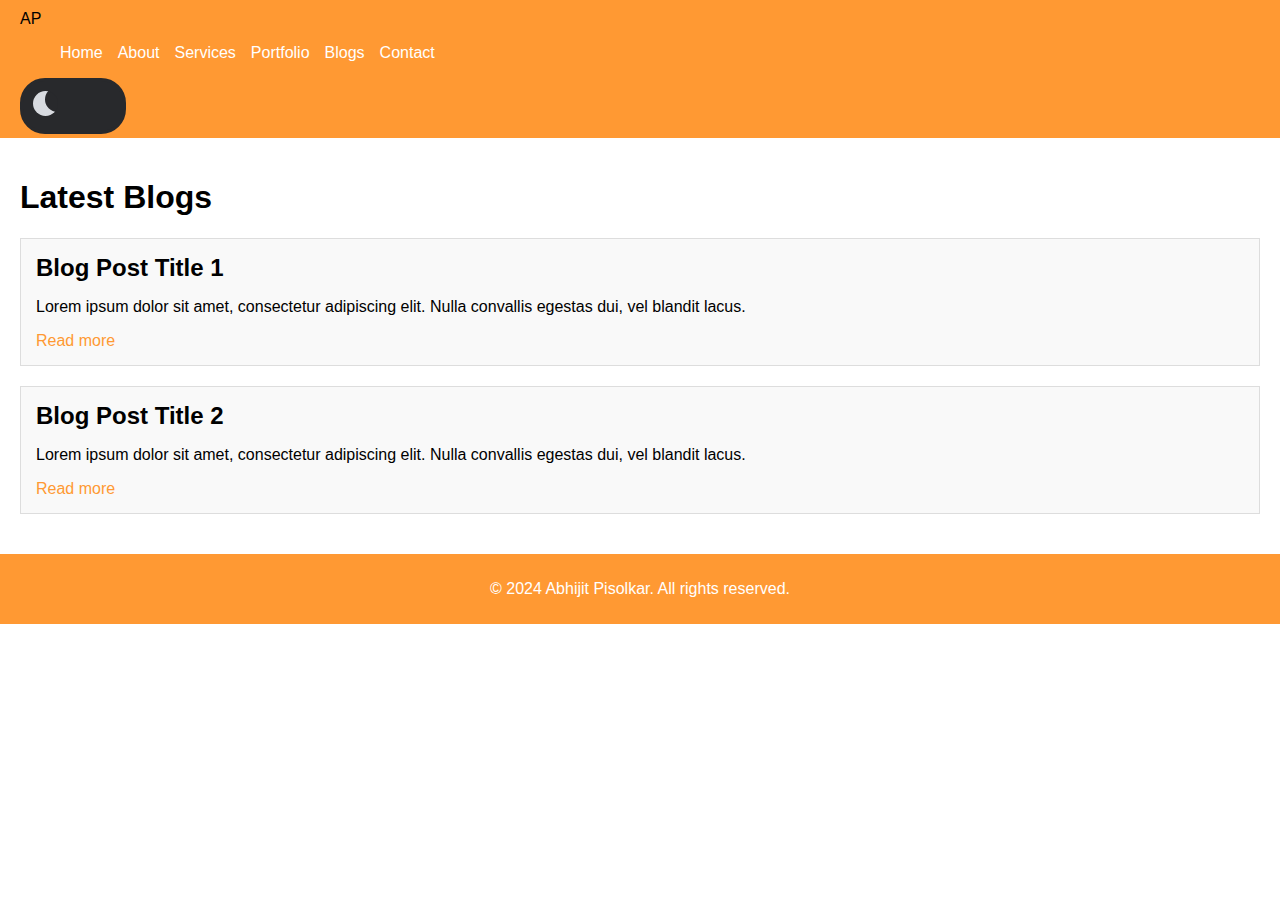
<file: blogs.html>
<!DOCTYPE html>
<html lang="en">
<head>
  <meta charset="UTF-8">
  <meta name="viewport" content="width=device-width, initial-scale=1.0">
  <title>Abhijit Pisolkar's Blogs</title>
  <meta name="description" content="Blogs by Abhijit Pisolkar, a software developer specializing in AWS Cloud Technology and Python Development.">
  <link href="blogs.css" rel="stylesheet">
</head>
<body>
  <div class="container">
    <header>
      <nav>
        <div class="logo">AP</div>
        <ul class="nav-links">
          <li><a href="index.html">Home</a></li>
          <li><a href="about.html">About</a></li>
          <li><a href="services.html">Services</a></li>
          <li><a href="portfolio.html">Portfolio</a></li>
          <li><a href="blogs.html">Blogs</a></li>
          <li><a href="contact.html">Contact</a></li>
        </ul>
        <div class="toggle-switch">
          <label class="switch-label">
            <input type="checkbox" class="checkbox" id="theme-toggle">
            <span class="slider"></span>
          </label>
        </div>
      </nav>
    </header>

    <main>
      <section class="blog-section">
        <h1>Latest Blogs</h1>
        <div class="blog-post">
          <h2>Blog Post Title 1</h2>
          <p>Lorem ipsum dolor sit amet, consectetur adipiscing elit. Nulla convallis egestas dui, vel blandit lacus.</p>
          <a href="#">Read more</a>
        </div>
        <div class="blog-post">
          <h2>Blog Post Title 2</h2>
          <p>Lorem ipsum dolor sit amet, consectetur adipiscing elit. Nulla convallis egestas dui, vel blandit lacus.</p>
          <a href="#">Read more</a>
        </div>
        <!-- Add more blog posts as needed -->
      </section>
    </main>

    <footer>
      <p>&copy; 2024 Abhijit Pisolkar. All rights reserved.</p>
    </footer>
  </div>

  <script>
    const themeToggle = document.getElementById('theme-toggle');
    const body = document.body;
    const footer = document.querySelector('footer');
    const blogPosts = document.querySelectorAll('.blog-post a');

    themeToggle.addEventListener('change', () => {
      body.classList.toggle('dark-mode');
      footer.classList.toggle('dark-mode');
      blogPosts.forEach(blogPost => blogPost.classList.toggle('dark-mode'));
    });
  </script>
</body>
</html>
</file>
<file: blogs.css>
/* Default light theme */
body {
  margin: 0;
  font-family: Arial, sans-serif;
  background-color: #ffffff; /* White background */
  color: #000000; /* Black text */
}

header {
  background-color: #ff9933; /* Saffron background */
  padding: 10px 20px;
  display: flex;
  justify-content: space-between;
  align-items: center;
}

.nav-links {
  list-style: none;
  display: flex;
  gap: 15px;
}

.nav-links a {
  color: #ffffff; /* White text */
  text-decoration: none;
}

main {
  padding: 20px;
}

.blog-section {
  margin: 20px 0;
}

.blog-post {
  background-color: #f9f9f9; /* Light grey background */
  border: 1px solid #ddd; /* Light grey border */
  padding: 15px;
  margin-bottom: 20px;
}

.blog-post h2 {
  margin: 0 0 10px;
}

.blog-post a {
  color: #ff9933; /* Saffron color */
  text-decoration: none;
}

/* Dark theme styles */
body.dark-mode {
  background-color: #1a1a1a; /* Dark background */
  color: #ffffff; /* White text */
}

body.dark-mode header {
  background-color: #000000; /* Black background */
}

body.dark-mode .nav-links a {
  color: #ffffff; /* White text */
}

body.dark-mode .blog-post {
  background-color: #333333; /* Dark grey background */
  border: 1px solid #555555; /* Darker grey border */
}

body.dark-mode .blog-post a {
  color: #4caf50; /* Green color */
}

footer {
  background-color: #ff9933; /* Saffron background */
  color: #ffffff; /* White text */
  text-align: center;
  padding: 10px 0;
}

body.dark-mode footer {
  background-color: #000000; /* Black background */
  color: #ffffff; /* White text */
}

/* From Uiverse.io by Madflows */
.toggle-switch {
  position: relative;
  width: 100px;
  height: 50px;
  --light: #d8dbe0;
  --dark: #28292c;
  --link: rgb(27, 129, 112);
  --link-hover: rgb(24, 94, 82);
}

.switch-label {
  position: absolute;
  width: 100%;
  height: 50px;
  background-color: var(--dark);
  border-radius: 25px;
  cursor: pointer;
  border: 3px solid var(--dark);
}

.checkbox {
  position: absolute;
  display: none;
}

.slider {
  position: absolute;
  width: 100%;
  height: 100%;
  border-radius: 25px;
  -webkit-transition: 0.3s;
  transition: 0.3s;
}

.checkbox:checked ~ .slider {
  background-color: var(--light);
}

.slider::before {
  content: "";
  position: absolute;
  top: 10px;
  left: 10px;
  width: 25px;
  height: 25px;
  border-radius: 50%;
  -webkit-box-shadow: inset 12px -4px 0px 0px var(--light);
  box-shadow: inset 12px -4px 0px 0px var(--light);
  background-color: var(--dark);
  -webkit-transition: 0.3s;
  transition: 0.3s;
}

.checkbox:checked ~ .slider::before {
  -webkit-transform: translateX(50px);
  -ms-transform: translateX(50px);
  transform: translateX(50px);
  background-color: var(--dark);
  -webkit-box-shadow: none;
  box-shadow: none;
}
</file>
